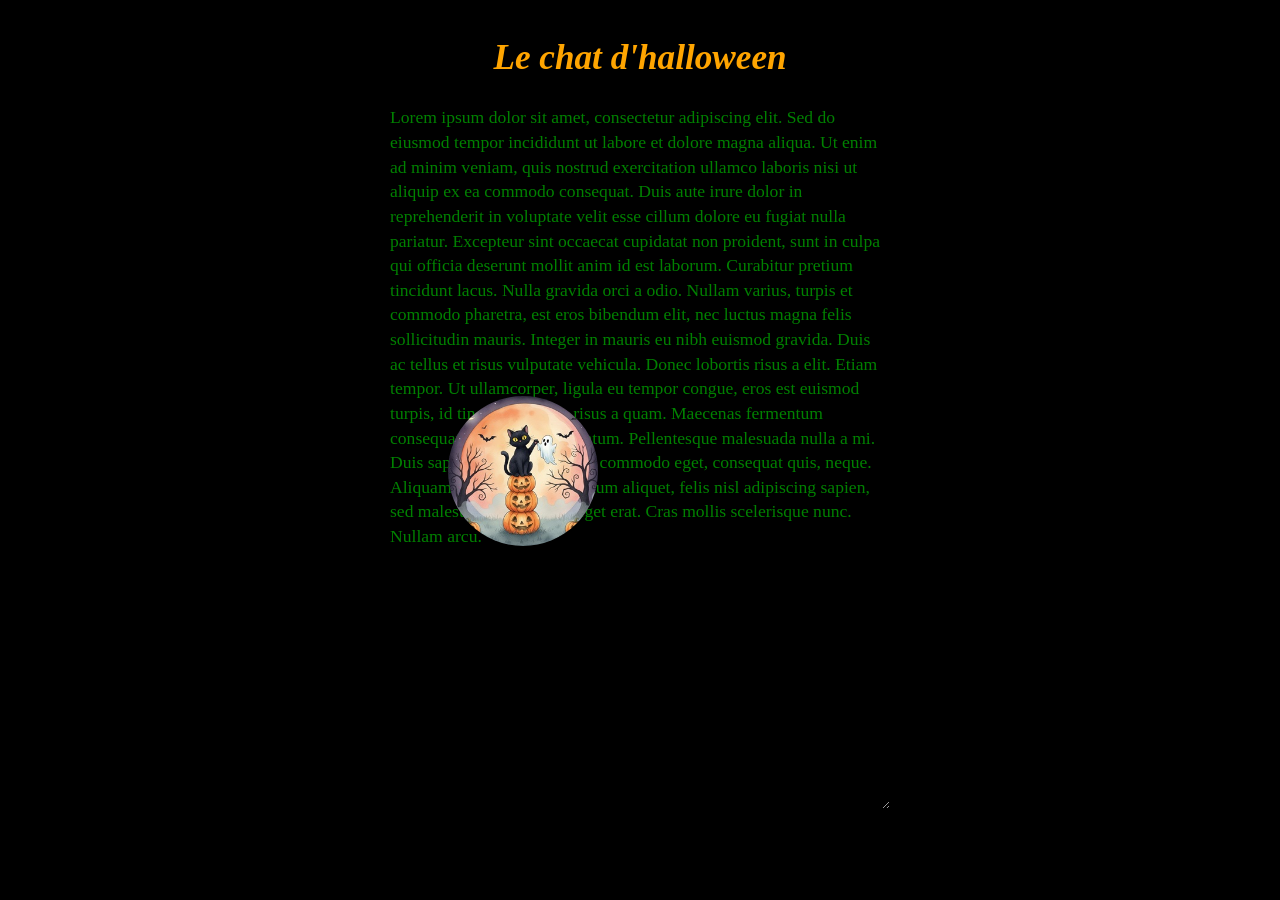
<file: index.html>
<!DOCTYPE html>
<html lang="fr">
<head>
  <meta charset="UTF-8">
  <meta http-equiv="X-UA-Compatible" content="IE=edge">
  <meta name="viewport" content="width=device-width, initial-scale=1.0">
  <link rel="stylesheet" href="style.css">
  <title>MIAOUUUU !!</title>
</head>
<body class="body-index">
  <div class="container">
    <h1>Le chat d'halloween</h1>
    <p>
      Lorem ipsum dolor sit amet, consectetur adipiscing elit.  
      Sed do eiusmod tempor incididunt ut labore et dolore magna aliqua.  
      Ut enim ad minim veniam, quis nostrud exercitation ullamco laboris nisi ut aliquip ex ea commodo consequat.  
      Duis aute irure dolor in reprehenderit in voluptate velit esse cillum dolore eu fugiat nulla pariatur.  
      Excepteur sint occaecat cupidatat non proident, sunt in culpa qui officia deserunt mollit anim id est laborum.  
      Curabitur pretium tincidunt lacus.  
      Nulla gravida orci a odio.  
      Nullam varius, turpis et commodo pharetra, est eros bibendum elit, nec luctus magna felis sollicitudin mauris.  
      Integer in mauris eu nibh euismod gravida.  
      Duis ac tellus et risus vulputate vehicula.  
      Donec lobortis risus a elit.  
      Etiam tempor. 
    <a href="page2.html">
    <img src = "halloween.jpg">
    </a>
      Ut ullamcorper, ligula eu tempor congue, eros est euismod turpis, id tincidunt sapien risus a quam.  
      Maecenas fermentum consequat mi.  
      Donec fermentum.  
      Pellentesque malesuada nulla a mi.  
      Duis sapien sem, aliquet nec, commodo eget, consequat quis, neque.  
      Aliquam faucibus, elit ut dictum aliquet, felis nisl adipiscing sapien, sed malesuada diam lacus eget erat.  
      Cras mollis scelerisque nunc.  
      Nullam arcu.
    </p>
  </div>
</body>
</html>
</file>
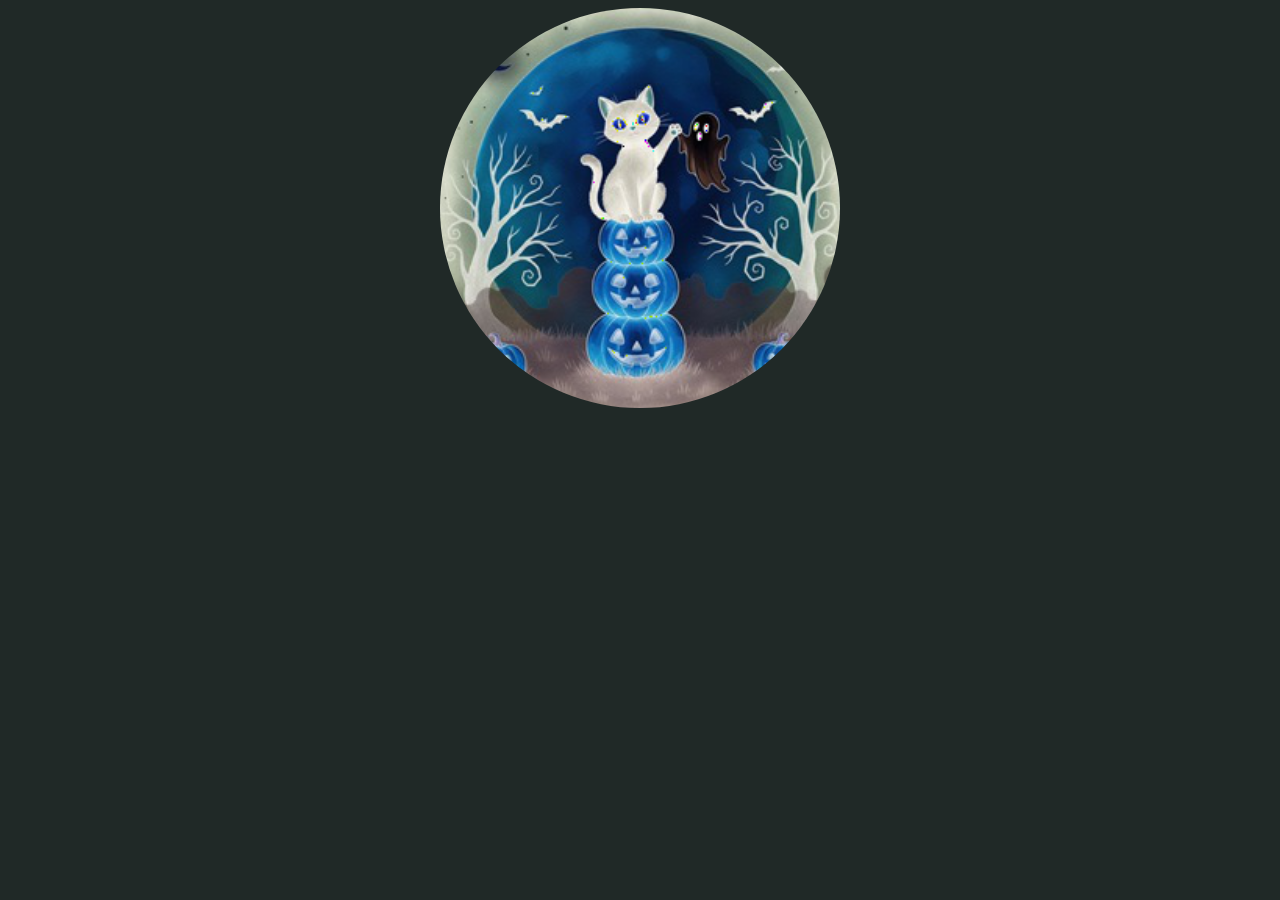
<file: page2.html>
<!DOCTYPE html>
<html lang="fr">
<head>
  <meta charset="UTF-8">
  <meta http-equiv="X-UA-Compatible" content="IE=edge">
  <meta name="viewport" content="width=device-width, initial-scale=1.0">
  <link rel="stylesheet" href="style.css">
  <title>Titre de la page</title>
</head>
<body style="background-color:#202927">
  <center>
  <a href="index.html">
  <img class="negatif" src = "neg-halloween.png">
  </a>
  </center>
</body>
</html>
</file>
<file: style.css>
.container {
    width: 500px;
    height: 800px;
    border: 1px solid #000;
    margin: 0 auto;
    resize: both; /* Cela permet de redimensionner avec la souris */
    overflow: auto; /* Nécessaire pour que resize fonctionne */
}

.container h1{
  text-align:center;
  font-style: italic;
  color: orange;
}

.container p{
  color:green;
  text-align:left;
  
}

.container img{
  height:150px;
  width:150px;
  position: absolute; /* L'image est sortie du flux normal */
  border-radius:50%;
  shape-outside:margin-box;
  margin:20px 20px 10px 0;
  cursor: move; /* Curseur "déplacer" */
  z-index: 10; /* Assure que l'image reste au-dessus du texte */
  
}

.negatif {
  height:400px;
  width:400px;
  border-radius:50%;
  shape-outside:margin-box;
}

body{
  font-family: "Comic sans MS";
  font-size: 1.1em;
  line-height: 1.4;
}
.body-index{
  background-color: black;
}

.body-page2{
  background-color: green;
}
</file>
